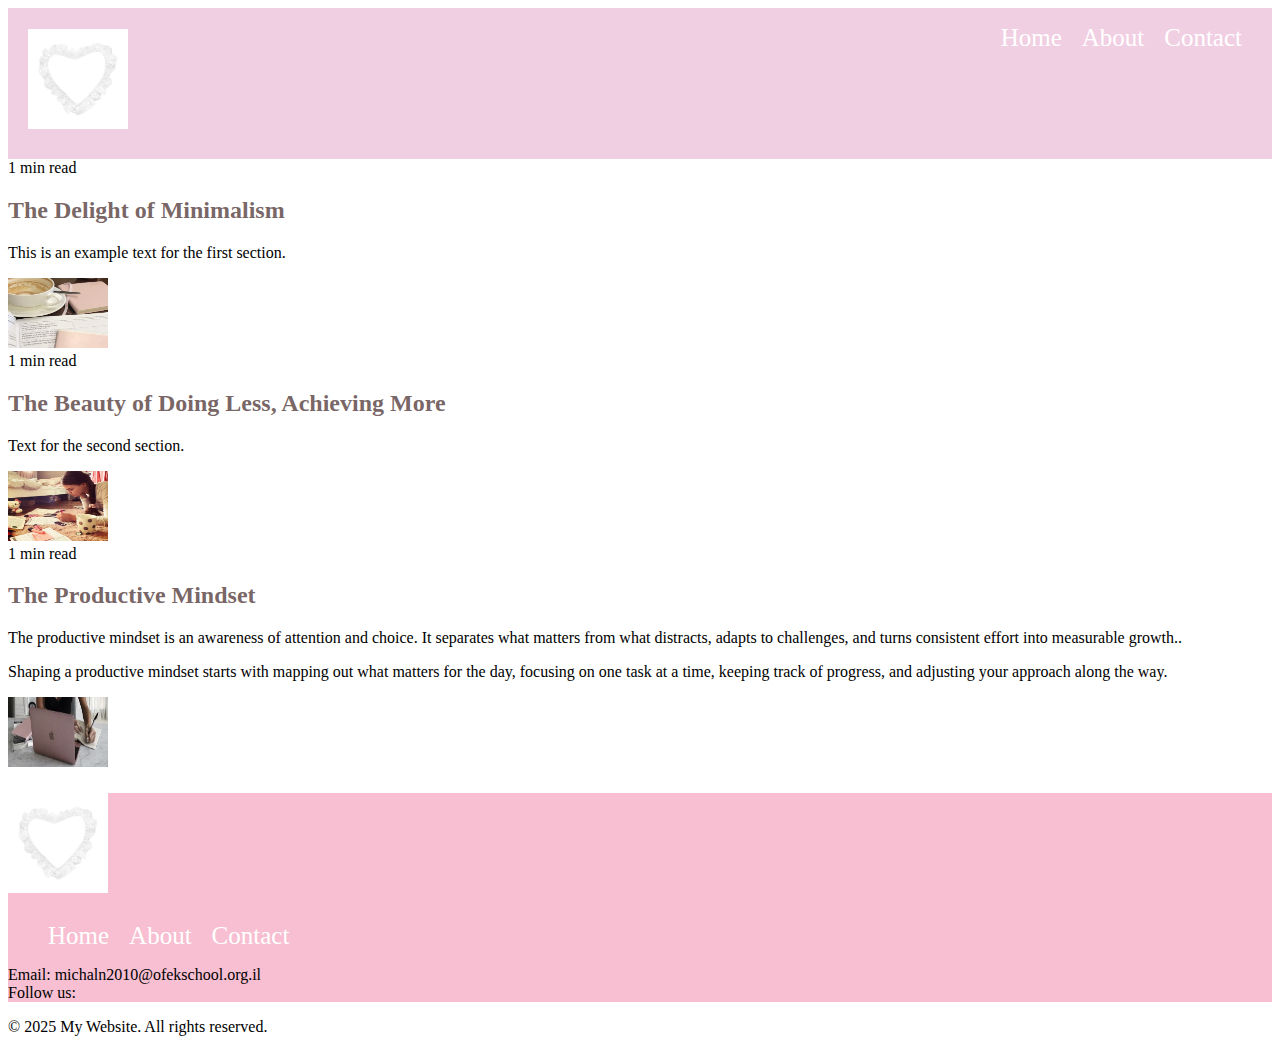
<file: project/index.html>
<!DOCTYPE html>
<html lang="en">
  <head>
    <meta charset="UTF-8" />
    <meta name="viewport" content="width=device-width, initial-scale=1.0" />
    <title>Home</title>
    <link rel="stylesheet" href="style.css" />
  </head>
  <body>
    <header>
      <div class="container">
        <div class="header_wrap">
            <h1> <img src="images/picture2.jpg" class="logo" alt="logo"></h1>
            <nav class="header_menu">
            <ul>
                <li><a href="index.html">Home</a></li>
                <li><a href="about.html">About</a></li>
                <li><a href="contact.html">Contact</a></li>
            </ul>
            </nav>
        </div>
      </div>
    </header>

    <main>
      <section class="section" id="section1">
        <div class="container">
             <div class="card__wrap">
                <div class="card__item">
        
             <div class="card__desc">
                <div class="card__top"><span></span><span>1 min read </span> </div>
                <div class="card__mid">
                   <h2>The Delight of Minimalism</h2>
                 <p>This is an example text for the first section.</p>
                 </div>
            </div>
          <div class="card__img">
              <img src="images/picture3.jpg" class="text_img" alt="Example image" />
            </div>
            </div>
        </div>
      </section>

      <section class="section" id="section2">
        <div class="container">
            <div class="card__wrap">
                <div class="card__item">
        
             <div class="card__desc">
                <div class="card__top"><span></span><span>1 min read </span> </div>
                <div class="card__mid">
                <h2>The Beauty of Doing Less, Achieving More</h2>
                  <p>Text for the second section.</p>
                 </div>
            </div>
          <div class="card__img">
            <img src="images/picture5.jpg" class="text_img" alt=".."/>
            </div>
            </div>
        </div>
      </section>

      <section class="card" id="section3">
        <div class="container">
            <div class="card__wrap">
                <div class="card__item">
        
             <div class="card__desc">
                <div class="card__top"><span></span><span>1 min read </span> </div>
                <div class="card__mid">
              <h2>The Productive Mindset</h2>
             <p>The productive mindset is an awareness of attention and choice. It separates what matters from what distracts, adapts to challenges, and turns consistent effort into measurable growth..</p>
             <p>Shaping a productive mindset starts with mapping out what matters for the day, focusing on one task at a time, keeping track of progress, and adjusting your approach along the way.</p>
                 </div>
            </div>
          <div class="card__img"><img src="images/picture4.jpg" class="text_img" alt=".."/></div>
                </div>
            </div>
        </div>
      </section>
    </main>

    <footer>
      <div class="container">
        <div class="footer_wrap">
            <div class="footer_up">
            <div class="footer_logo">
                 <h1> <img src="images/picture2.jpg" class="logo" alt="logo"></h1>
            </div>
            <div class="footer_menu">       
            <ul>
                <li><a href="index.html">Home</a></li>
                <li><a href="about.html">About</a></li>
                <li><a href="contact.html">Contact</a></li>
            </ul>
               </div>
                </div>
                <div class="footer_mid">
                    <div class="item">Email: michaln2010@ofekschool.org.il</div>
                    <div class="item">
                        <span>Follow us:</span>
                        <div class="social">
                            
                        </div>
                    </div>
                </div>
                <div class="footer_down"></div>
            </div>
        </div>
        <p>© 2025 My Website. All rights reserved.</p>
      </div>
    </footer>
  </body>
</html>
</file>
<file: project/style.css>
p
{
    font-family: Georgia, 'Times New Roman', Times, serif;
    margin-right: 40px;
}


ul
 {
    display: flex;
    list-style-type: none;
    gap: 20px;
    margin-right: 10px;
    
}
a
{
    text-decoration: none;
    height: 20px;
    color: rgb(255, 255, 255);
    font-family: Georgia, 'Times New Roman', Times, serif;
    font-size: 25px;

}

a:hover
{
    cursor: pointer;
    color: rgb(225, 145, 203);
}

.header_wrap
 {
    display: flex;
    justify-content: space-between;
    background-color: rgb(241, 207, 227);
    padding: 0 20px;
}
.logo
{
    height: 100px;
    width: 100px;
}

.text_img
{
    height: 70px;
    width: 100px;
}
.footer_wrap{
background-color: rgb(247, 191, 209);
}

h2 
{
 font-family: Georgia, 'Times New Roman', Times, serif;
 color: rgba(91, 67, 67, 0.815);
}
</file>
